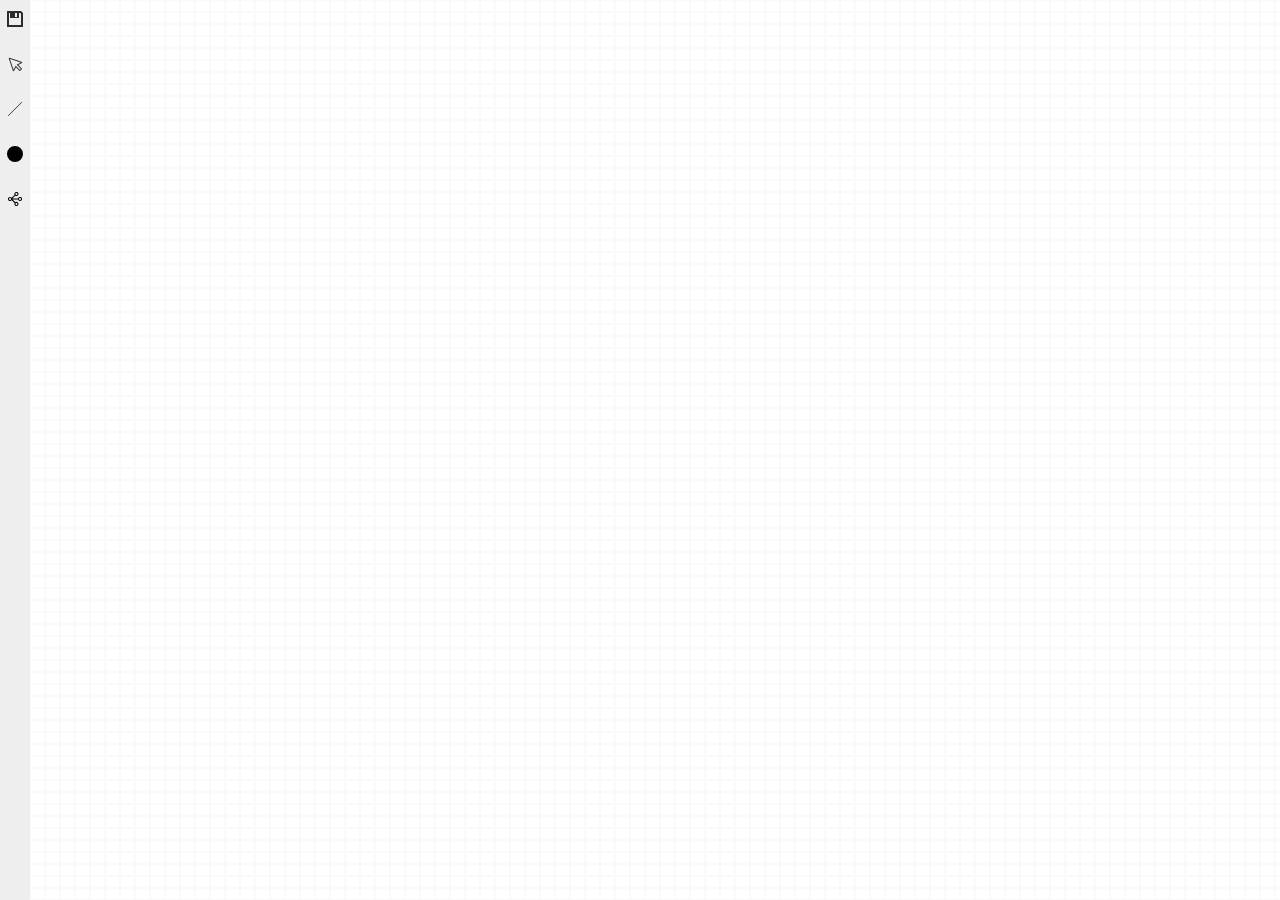
<file: example/Smartflow.Web.Mvc/test.html>
﻿<!DOCTYPE html>
<html>
<head>
    <meta http-equiv="X-UA-Compatible" content="IE=Edge,chrome=1" />
    <title>Smartflow-Sharp工作流程设计工具</title>
    <link href="./Content/design/smartflow.css" rel="stylesheet" />
    <script src="./Content/design/jquery.min.js"></script>
    <script src="./Content/design/svg.js"></script>
    <script src="./Content/design/layui/layui.all.js"></script>
    <script src="./Content/design/utils.js"></script>
    <script src="./Content/design/smartflow.dev.js"></script>
    <script type="text/javascript">
      $(function () {


          $("#drawing").SMF({
              container: "drawing"
          });


            $("#menus li").click(function () {
                var command = $(this).attr("command");
                var instance = $.SMF.get('drawing');
                switch (command) {
                    case "select":
                        instance.select();
                        break;
                    case "join":
                        instance.join();
                        break;
                    case "save":
                        design.save();
                        break;
                    case "node":
                        instance.create(command);
                        break;
                    case "decision":
                        instance.create(command);
                        break;
                    case "note":
                        design.openWin('note');
                        break;
                    default:
                        break;
                }
            });
            $(".tools-menu img").mousedown(function () {
                $(this).css("border", "solid 1px #ad9d9d");
            });
            $(".tools-menu img").mouseup(function () {
                $(this).css("border", "none");
            });
        });
    </script>
</head>
<body>
    <div class="tools">
        <ul class="tools-menu" id="menus">
            <li command="save">
                <img src="./Content/design/images/save.png"
                     title="保存" />
            </li>
            <li command="select">
                <img src="./Content/design/images/select.png"
                     title="选择" />
            </li>
            <li command="join">
                <img src="./Content/design/images/line.png" title="连接" />
            </li>
            <li command="node">
                <img src="./Content/design/images/node.png" title="节点" />
            </li>
            <li command="decision">
                <img src="./Content/design/images/decision.png" title="决策" />
            </li>
        </ul>
    </div>
    <div class="container-ctr">
        <div class="container-draw" id="drawing"></div>
    </div>
</body>
</html>
</file>
<file: example/Smartflow.Web.Mvc/Content/design/smartflow.css>
﻿html, body, div, ul, fieldset {
    margin: 0;
    padding: 0;
}

body {
    font-size: 14px;
    font-family: "Lucida Grande", Lucida Sans Unicode,Hiragino Sans GB, WenQuanYi Micro Hei, Verdana, Aril, sans-serif;
}

fieldset legend {
    margin: 0;
    padding: 0;
    color: #2e7deb;
    margin-left: 5px;
}

ul {
    list-style-type: none;
}

input, textarea, div {
    outline: none;
}

textarea {
    resize: none;
}

html, body, .container, .container-ctr, .container-process {
    height: 100%;
    overflow: hidden;
}

.container-ctr {
    margin-left: 30px;
    box-sizing: border-box;
    background: url(./images/grid_15.png) repeat;
}

.container-process {
    box-sizing: border-box;
    background: url(./images/grid_15.png) repeat;
}



.tools {
    width: 30px;
    float: left;
    background-color: #eee;
    height: 100%;
    box-sizing: border-box;
}

    .tools::after {
        content: ".";
        display: block;
        visibility: hidden;
        height: 1%;
        clear: both;
    }

.tools-menu li {
    line-height: 45px;
    text-align: center;
}

    .tools-menu li a {
        text-decoration: none;
    }

.container-draw {
    width: 100%;
    height: 100%;
}

text {
    font-size: 14px;
    text-anchor: middle;
    dominant-baseline: middle;
    pointer-events: none;
}

path {
    -moz-user-select: none;
    -webkit-user-select: none;
    user-select: none;
}


.smartflow-table {
    margin: 0;
    padding: 0;
    border-collapse: collapse;
    font-size: 14px;
}

.smartflow-list {
    font-size: 14px;
    color: #666666;
}

    .smartflow-list li {
        line-height: 25px;
        cursor: pointer;
    }

.smartflow-table td input[type='text'] {
    padding-left: 2px;
}

.layui-elem-field legend {
    margin-left: 8px;
    font-size: 16px;
}

.layui-field-box {
    height: 320px;
}

.smartflow-role-box {
    height: 320px;
    margin-top: 11px;
    position: relative;
}

.smartflow-role-list {
    position: absolute;
    top: 31px;
    left: 0;
    bottom: 0;
    right: 0;
    border: solid 1px #e6e6e6;
    padding: 10px 15px;
}

.smartflow-header {
    text-align: right;
    width: 150px;
}

.layui-tab-content {
    padding: 5px;
}

.layui-field-title-mp {
    margin: 0;
    padding: 0;
}

.layui-btn {
    border-radius: initial !important;
    line-height: 28px !important;
    height: 28px !important;
}

.smartflow-table-tb {
    margin-top: 0px;
    margin-bottom: 0px;
}

.layui-elem-field-h {
    height: 330px;
}

.smartflow-input {
    height: 30px;
    min-height: 30px;
    border-radius: initial;
}

.smartflow-tree {
    position: absolute;
    width: 180px;
    height: 200px;
    z-index: 5;
    background-color: #F2F2F2;
    display: none;
}

.smartflow-search-input {
    padding-right: 14px;
}

.smartflow-search-icon {
    position: absolute;
    right: 4px;
    top: 8px;
    cursor: pointer;
}

.smartflow-table-actor {
    margin-bottom: 4px;
    margin-top: 11px
}

.layui-table-view {
    margin-top: 0 !important;
}

.table-actor-cm {
    width: 60px;
    text-align: center;
    font-size: 14px;
    color: #666666
}

.smartflow-textarea {
    width: 100%;
    height: 60px;
    min-height: 20px;
    resize: none;
    word-break: break-all;
    border-radius: initial;
}

.smartflow-expression{
    height:40px;
}


.layui-layer, .layui-layer-btn0, .layui-layer-btn1 {
    border-radius: 0 !important;
}

.note-table {
    margin-left: 10px;
    margin-right: 10px;
    font-size: 14px;
    letter-spacing: 0.5px;
    color: #666666;
}

    .note-table td {
        line-height: 25px;
    }

.note-column {
    width: 50px;
    vertical-align: top;
}

.note-content {
    vertical-align: top;
    text-align: justify;
}

.container-ctr, svg, text {
    -moz-user-select: none; /*火狐*/
    -webkit-user-select: none; /*webkit浏览器*/
    -ms-user-select: none; /*IE10*/
    -khtml-user-select: none; /*早期浏览器*/
    user-select: none;
}

textarea {
    resize: none;
}

circle {
    /*pointer-events:painted;*/
    opacity: 0.4;
}
</file>
